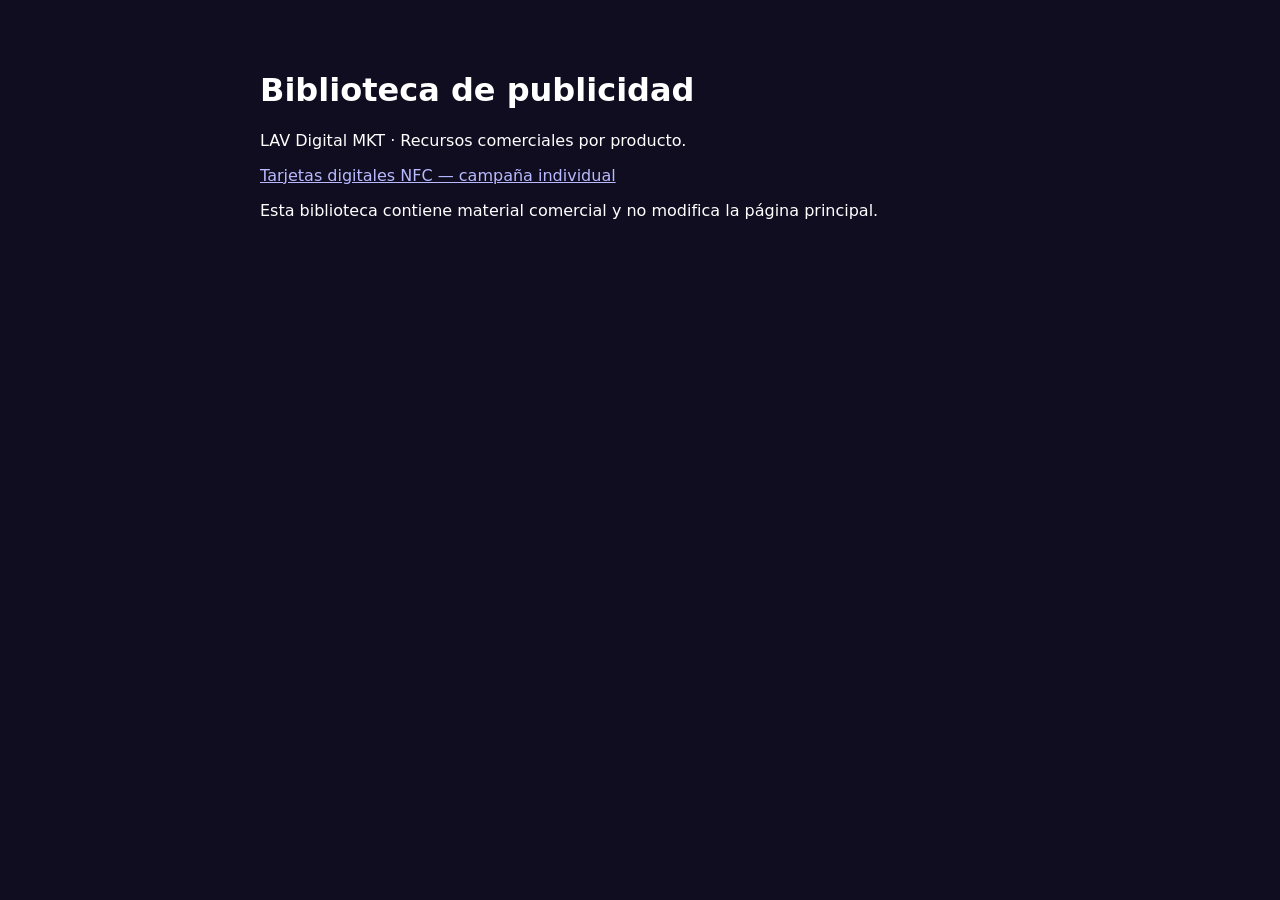
<file: publicidad/index.html>
<!doctype html><html lang="es"><head><meta charset="utf-8"><meta name="viewport" content="width=device-width,initial-scale=1"><meta name="robots" content="noindex,follow"><title>Biblioteca de publicidad | LAV Digital MKT</title></head><body style="font:16px system-ui;background:#110d20;color:#fff;max-width:760px;margin:30px auto;padding:20px"><h1>Biblioteca de publicidad</h1><p>LAV Digital MKT · Recursos comerciales por producto.</p><p><a style="color:#b8baff" href="tarjetas-nfc/">Tarjetas digitales NFC — campaña individual</a></p><p>Esta biblioteca contiene material comercial y no modifica la página principal.</p></body></html>
</file>
